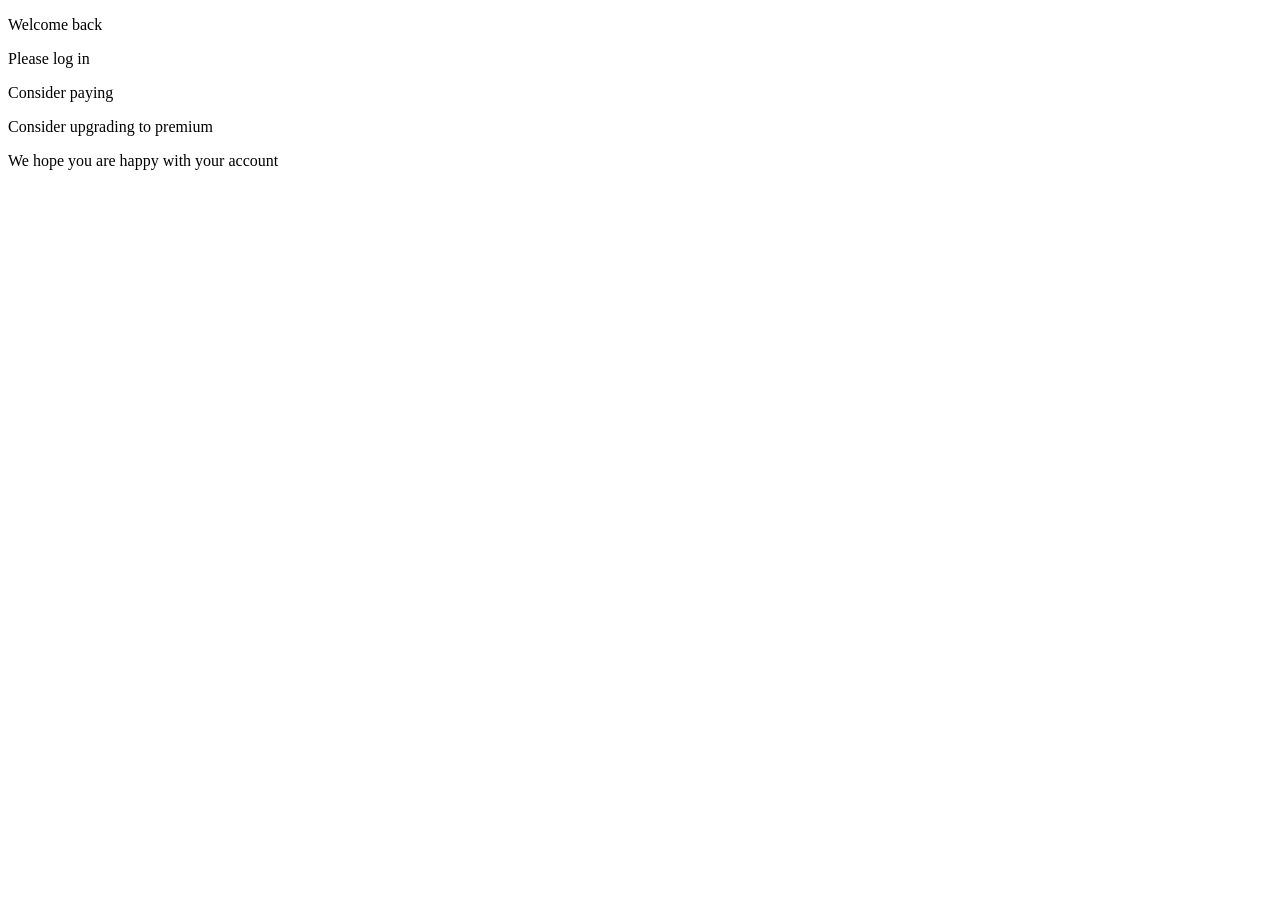
<file: src/main/resources/templates/index.html>
<!DOCTYPE html>
<html lang="en" xmlns:th="http://www.w3.org/1999/xhtml">
<head th:replace="fragments/head.html(currentPage='Home 🎉')">
<body>
<header th:replace="fragments/header.html(h1text='TrumpMedia - Where no fake news lives', currentPage=${currentPage})"></header>
<td>
    <span th:if="${loggedIn == true}">
        <p>Welcome back</p></span>
    <span th:unless="${loggedIn== true}">
        <p>Please log in</p></span>
</td>

<td th:switch="${userType}">
    <span th:case="'free'">
        <p>Consider paying</p>
    </span>
    <span th:case="'paying'">
<p>Consider upgrading to premium</p>
    </span>
    <span th:case="'premium'">
<p>We hope you are happy with your account</p>
    </span>
</td>
<footer th:replace="fragments/footer.html"></footer>
</body>
</html>
</file>
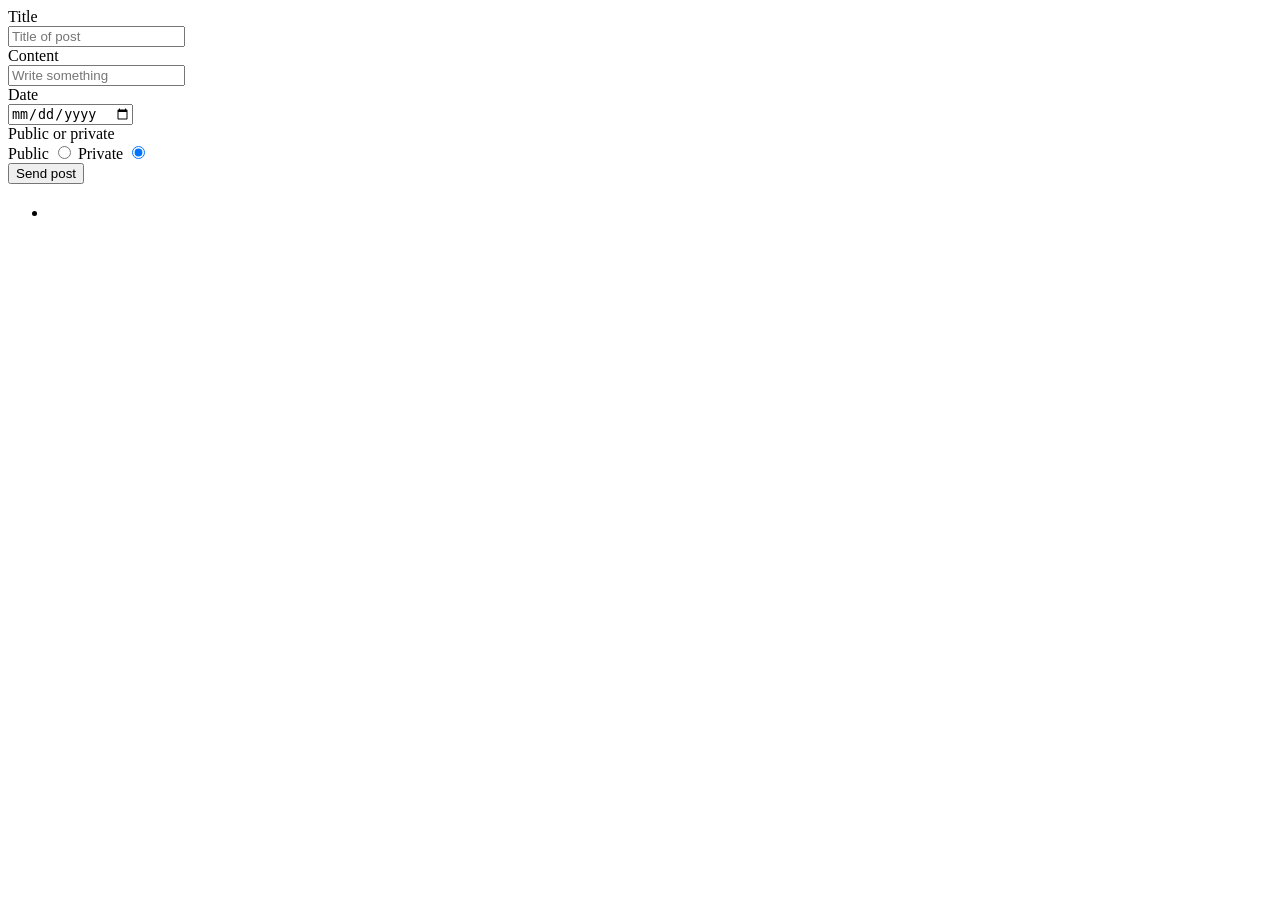
<file: src/main/resources/templates/dashboard.html>
<!DOCTYPE html>
<html xmlns:th="http://www.w3.org/1999/xhtml">
<head th:replace="fragments/head.html(currentPage='Dashboard 📈')">
</head>
<body>
<header th:replace="fragments/header.html(h1text='Post about Trump', currentPage=${currentPage})"></header>




<form action="/submit" method="post" class="submitField">
    <label for="title">Title</label><br>
    <input type="text" id="title" name="title" placeholder="Title of post"><br>

    <label for="text">Content</label><br>
    <input type="text" id="text" name="content" placeholder="Write something"><br>

    <label for="date">Date</label><br>
    <input type="date" id="date" name="date"><br>

    <label>Public or private</label><br>

    <label for="public">Public</label>
    <input type="radio" id="public" name="public-or-private" value="public">

    <label for="private">Private</label>
    <input type="radio" id="private" name="public-or-private" value="private" checked><br>

    <button>Send post</button>

</form>


<section class="List-of-posts">
    <ul th:each="post : ${posts}">
        <li >
            <h2 th:text="${post.title}"></h2>
            <p th:text="${post.content}"></p>
            <p th:text="${post.date}"></p>
        </li>
    </ul>
</section>

<footer th:replace="fragments/footer.html"></footer>
</body>
</html>
</file>
